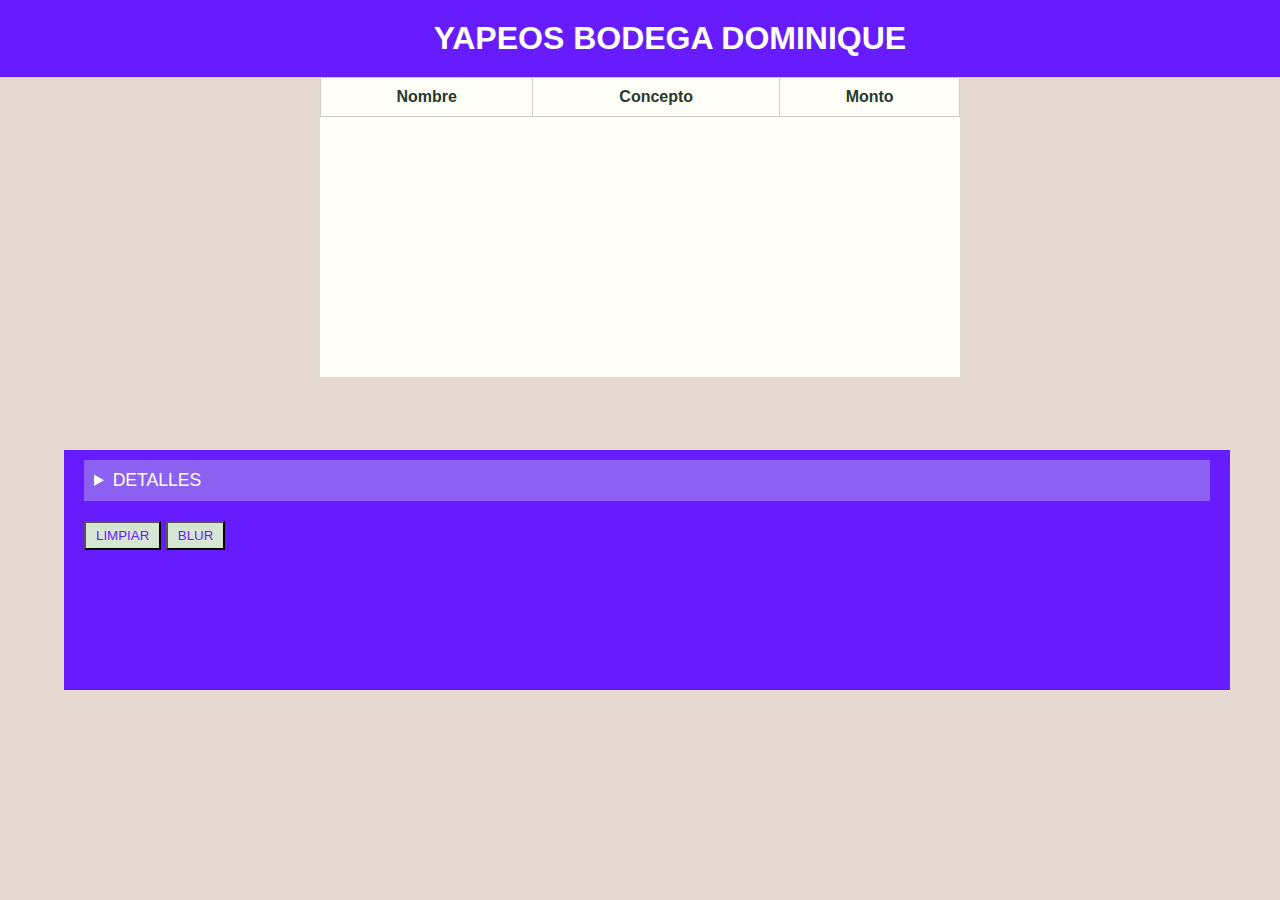
<file: index.html>
<!DOCTYPE html>
<html lang="es">
<head>
  <meta charset="UTF-8">
  <title>Confirmación de pago por Yape</title>
  <link rel="stylesheet" href="estilos.css">
  <meta name="viewport" content="width=device-width, initial-scale=1.0">
  <link rel="shortcut icon" href="logo_temp.png" type="image/x-icon">
  <link rel="stylesheet" href="responsiveyapeos.css">
</head>
<body>

  <div id="all">

    <div id="titulo">
      <h1>YAPEOS BODEGA DOMINIQUE</h1>
    </div>
    
    <div class="contenedor">

      <div class="tabla-ventas">
        <table>
          <thead>
            <tr>
              <th>Nombre</th>
              <th>Concepto</th>
              <th>Monto</th>
            </tr>
          </thead>
          
          <tbody id="tablaVentasBody">
            
          </tbody>
        </table>
      </div>

      <div id="verDetalles">
        <details>
          <summary>DETALLES</summary>
          <table id="detallesTable">
            <thead>
              <tr>
                <th>Monto</th>
                <th>Celular</th>
                <th>Nombre cliente</th>
                <th>Documento cliente</th>
                <th>Número Receptor</th>
                <th>Concepto</th>
                <th>Hora</th>
                <th>ID Compra</th>
              </tr>
            </thead>
            
            
            
            
            <tbody id="detallesTableBody">
              
            </tbody>
          </table>
        </details>
        <button id="limpiarDetalleCompra" class="btn">LIMPIAR</button>
        <button id="nublar" class="btn">BLUR</button>
        <span id="dataList"></span>
      </div>
    </div>
  </div>
  
  <script>
    function cargarDatosDesdeBD() {
      // Realizar una solicitud al servidor (por ejemplo, mediante fetch) para obtener datos desde tu base de datos
      fetch('obtener_datos.php')
        .then(response => response.json())
        .then(data => {
          imprimirListaCompras(document.getElementById('tablaVentasBody'), data);
          imprimirDetallesCompras(document.getElementById('detallesTableBody'), data);
        })
        .catch(error => console.error('Error al obtener datos desde la base de datos:', error));
    }

    function imprimirListaCompras(tabla, datos) {
  tabla.innerHTML = "";
  for (let i = datos.length - 1; i >= 0; i--) {
    const dato = datos[i];
    const fila = document.createElement("tr");

    const nombreCelda = document.createElement("td");
    nombreCelda.textContent = dato.nombrecliente;
    fila.appendChild(nombreCelda);

    const conceptoCelda = document.createElement("td");
    conceptoCelda.textContent = dato.concepto;
    fila.appendChild(conceptoCelda);

    const montoCelda = document.createElement("td");
    montoCelda.textContent = dato.monto;
    fila.appendChild(montoCelda);

    tabla.appendChild(fila);
  }
}

function imprimirDetallesCompras(tabla, datos) {
  tabla.innerHTML = "";
  datos.reverse();
  datos.forEach(compra => {
    const fila = document.createElement("tr");
    for (const propiedad in compra) {
      const celda = document.createElement("td");
      celda.textContent = compra[propiedad];
      fila.appendChild(celda);
    }
    tabla.appendChild(fila);
  });
}


    function limpiarListaCompras() {
      document.getElementById('dataList').textContent = "";
    }

    // Llamar a la función para cargar datos al cargar la página
    cargarDatosDesdeBD();

    function cargarDatosCada10Segundos() {
      setInterval(() => {
        cargarDatosDesdeBD();
      }, 10000); // 10000 milisegundos = 10 segundos
    }
    /*NUBLAR COLUMNAS*/
    document.getElementById('nublar').addEventListener('click', function() {
  const detallesTable = document.getElementById('detallesTable');
  detallesTable.classList.toggle('borroso');
});


    // Llamar a la función para cargar datos al cargar la página y establecer la recarga automática
    cargarDatosDesdeBD();
    cargarDatosCada10Segundos();
  </script>
</body>
</html>
</file>
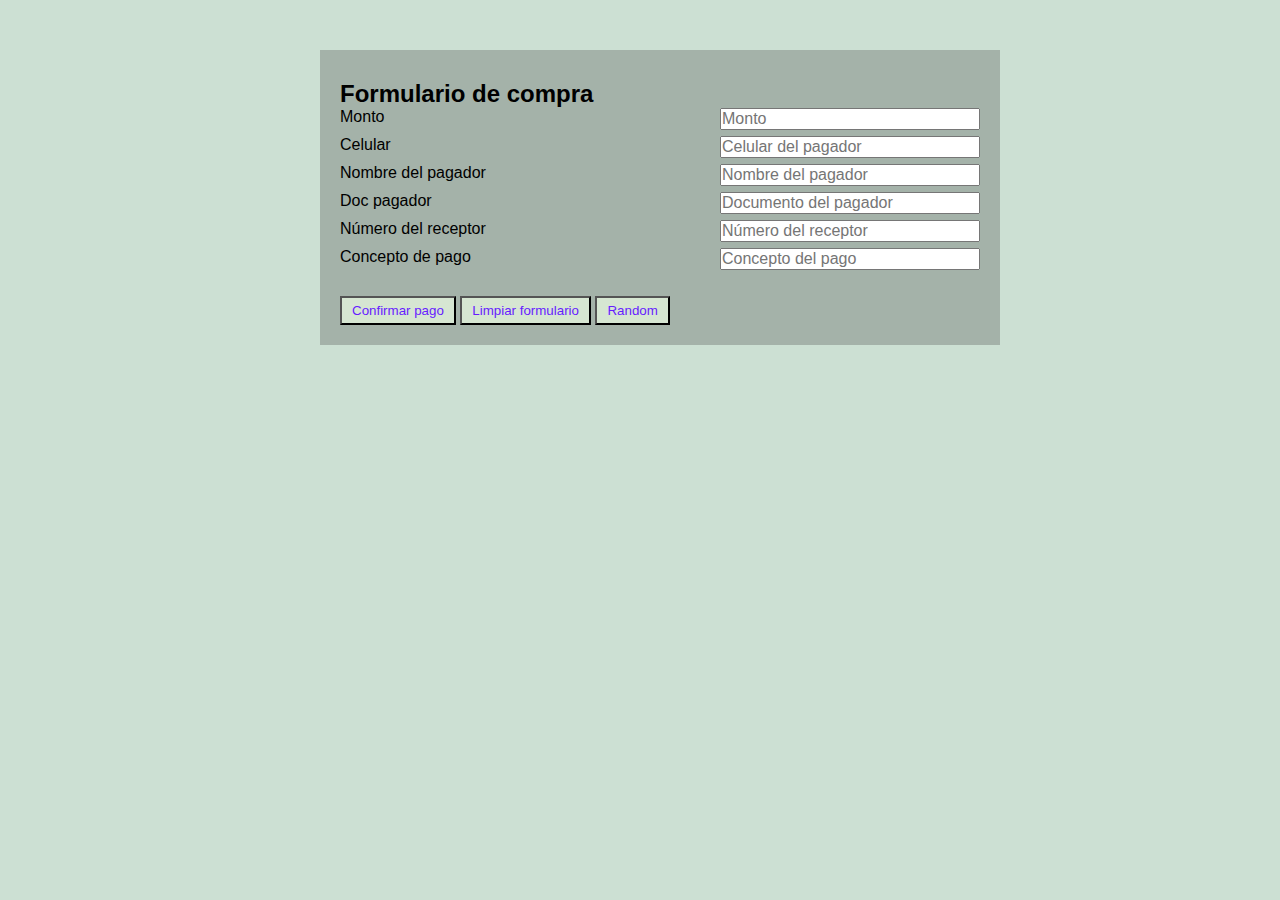
<file: simulador.html>
<!DOCTYPE html>
<html lang="en">
<head>
    <meta charset="UTF-8">
    <meta name="viewport" content="width=device-width, initial-scale=1.0">
    <link rel="stylesheet" href="estilos.css">
    <link rel="stylesheet" href="responsivesimulador.css">
    <link rel="shortcut icon" href="logo_temp.png" type="image/x-icon">
    <title>Simulador</title>
</head>
<body>
  <div id="allformulario">
    <div class="formulario">
        <h2>Formulario de compra</h2>
        <form id="formularioCompra" action="insert_data.php" method="post">

          <div class="form-group">
            <label for="monto">Monto</label>
            <input type="number" class="form-control" id="monto" name="monto" placeholder="Monto">
          </div>
          <div class="form-group">
            <label for="celular">Celular</label>
            <input type="text" class="form-control" id="celular" name="celular" placeholder="Celular del pagador">
          </div>
          <div class="form-group">
            <label for="nombre-pagador">Nombre del pagador</label>
            <input type="text" class="form-control" id="nombre-pagador" name="nombre-pagador" placeholder="Nombre del pagador">
          </div>
          <div class="form-group">
            <label for="numero-documento-pagador">Doc pagador</label>
            <input type="text" class="form-control" id="numero-documento-pagador" name="numero-documento-pagador" placeholder="Documento del pagador">
          </div>
          <div class="form-group">
            <label for="numero-receptor">Número del receptor</label>
            <input type="text" class="form-control" id="numero-receptor" name="numero-receptor" placeholder="Número del receptor">
          </div>
          
          <div class="form-group">
            <label for="concepto">Concepto de pago</label>
            <input type="text" class="form-control" id="concepto" name="concepto" placeholder="Concepto del pago">
          </div>
  
          <button type="submit" class="btn btn-primary">Confirmar pago</button>
          <button type="button" class="btn btn-secondary" id="limpiarFormulario">Limpiar formulario</button>
          <button type="button" class="btn btn-secondary" id="random">Random</button>
        </form>
    </div>
  </div>
    <script>
        document.getElementById('random').addEventListener('click', function() {
            // Datos ficticios para el random
            const nombres = ["Juan", "Ana", "Carlos", "María", "Pedro", "Laura", "José", "Sofía", "Luis", "Elena", "Miguel", "Isabel", "Alejandro", "Valeria", "Francisco", "Lucía", "Javier", "Emma", "Raúl", "Clara", "Diego", "Carmen", "Fernando", "Paula", "Andrés", "Alba", "Alberto", "Marta", "Ricardo", "Natalia", "Manuel", "Victoria"];
            const apellidos = ["Gómez", "Martínez", "López", "Fernández", "Pérez", "González", "Rodríguez", "Sánchez", "Díaz", "Vásquez", "Romero", "Hernández", "Torres", "Álvarez", "Jiménez", "Ruiz", "Moreno", "Giménez", "Silva", "Navarro", "Rojas", "Soto", "Rivera", "Castro", "Cabrera", "Ortega", "Chávez", "Fuentes", "Aguilar", "Mendoza", "Ramírez", "Herrera", "Flores"];
            const conceptos = ["Compra de alimentos", "Pago de servicios", "Regalo de cumpleaños", "Compra en línea", "Cena en restaurante", "Compra de ropa", "Internet", "Donación", "Gastos médicos", "Compra de tecnología", "Pago de alquiler", "Entretenimiento", "Compra de libros", "Viaje", "Compra de regalos", "Educación", "Gastos de mascotas", "Compra de muebles", "Inversión", "Otros"];

            // Función para obtener un elemento aleatorio de una lista
            function obtenerElementoAleatorio(lista) {
                const indice = Math.floor(Math.random() * lista.length);
                return lista[indice];
            }

            // Llenar el formulario con datos aleatorios
            document.getElementById('monto').value = Math.floor(Math.random() * 499.9) + 0.1; // Monto entre 1 y 1000
            document.getElementById('celular').value = "9" + Math.floor(Math.random() * 99999999); // Celular de 9 dígitos
            document.getElementById('nombre-pagador').value = obtenerElementoAleatorio(nombres) + " " + obtenerElementoAleatorio(apellidos);
            document.getElementById('numero-documento-pagador').value = Math.floor(Math.random() * 99999999); // Documento de 8 dígitos
            document.getElementById('numero-receptor').value = "9" + Math.floor(Math.random() * 999999999); // Número de receptor de 9 dígitos
            
            document.getElementById('concepto').value = obtenerElementoAleatorio(conceptos);
        });

        document.getElementById('limpiarFormulario').addEventListener('click', function() {
            document.getElementById('formularioCompra').reset();
        });
    </script>
</body>
</html>
</file>
<file: estilos.css>
*{
    padding: 0;
    margin: 0;
}

html{

}

#all{
    min-width: 100vw;
    min-height: 100vh;
    height: auto;
    
}

body {
    font-family: sans-serif;
    background-color: #e6d9d2;
    overflow-x: hidden;
    padding: 0;
    
    height: auto;
    min-height: 100vh;

}
    
  
  .contenedor {
    width: 100%;
    display: flex;
    flex-direction: row;
    background-color: none;
    
    min-height:  300px;
    max-height: 340px;
  }


  #titulo{
    display: block;
    position: inherit;
    width: 100%;
    height: auto;
    padding: 20px 30px;
    text-align: center;
    font-family: sans-serif;
    background-color: #671cff;
    color: #fffff7;

  }
  
  .tabla-ventas{
    width: 50%;
    margin: 0 auto;
    background-color: #fffff7;
    color: #273a2d;
    overflow: scroll;
    overflow-x: hidden;

  }

  .tabla-ventas::-webkit-scrollbar {
    width: 12px;
    background: #0000003a;
    border-radius: 14px;
}

.tabla-ventas::-webkit-scrollbar-thumb {
  background: #5a4b4b71;
  border-radius: 7px;
}

.tabla-ventas::-webkit-scrollbar-thumb:hover {
  background: #0607014b;
  box-shadow: 0 0 2px 1px rgba(0, 0, 0, 0.2);
}

/* Cambiamos el fondo cuando esté en active */
.tabla-ventas::-webkit-scrollbar-thumb:active {
  background-color: #383a3b93;
}

  
  table {
    border-collapse: collapse;
    width: 100%;
  }
  
  th, td {
    padding: 10px;
    border: 1px solid #ccc;
  }

  

  
  summary{
    
    padding: 10px 10px;
    width: auto;
    font-size: 1.1em;
    background-color: #d6e6d257;
  }

  

  #verDetalles{
    display: block;
    position: absolute;
    width: 88%;
    left: 5%;
    
    top: 450px;
    min-height: 220px;
    height: auto;
    background-color:#671cff;
    margin-bottom: 20px;
  /*  bottom: 20px;*/
    padding: 10px 20px;
    overflow: scroll;
    overflow-x: hidden;
    color: #fffff7;
    
  }

  
  #verDetalles::-webkit-scrollbar {
    width: 12px;
    background: #d6e6d244;
    border-radius: 14px;
}

#verDetalles::-webkit-scrollbar-thumb {
  background: #5a4b4b71;
  border-radius: 7px;
}

#verDetalles::-webkit-scrollbar-thumb:hover {
  background: #06070183;
  box-shadow: 0 0 2px 1px rgba(0, 0, 0, 0.2);
}

/* Cambiamos el fondo cuando esté en active */
#verDetalles::-webkit-scrollbar-thumb:active {
  background-color: #989a9c59;
}

  #verDetalles table th, td {
    padding: 10px 3px;
    
    font-family: sans-serif;
    font-weight: normal;
  }

  .btn{
    padding: 5px 10px;
    margin-bottom: 10px;
    background-color: #d6e6d2;
    color: #671cff;
  }

  #detallesTable{
    
  }

  /*SIMULADOR*/

  #allformulario{
    padding-top: 50px;
    display: block;
    min-width: 100vw;
    min-height: 100vh;
    background-color: #cce0d3;
    box-sizing: border-box;
    overflow-x: hidden;
  }
  
  .formulario {
    
    width: 50%;
    margin-left: 25%;
    background-color: rgba(68, 67, 67, 0.295);
    padding: 10px 20px;
  }

  .form-control{
    width: 40%;
    float: right;
    font-size: 1em;
  }
  
  h2 {
    margin-top: 20px;
  }
  
  .form-group {
    margin-bottom: 10px;
  }
  
  input {
    width: 100%;
  }
  
  button {
    margin-top: 20px;
  }
  
/*NUBLAR DETALLES*/

.borroso td:nth-child(2),
.borroso td:nth-child(4),
.borroso td:nth-child(5),
.borroso td:nth-child(8) {
  filter: blur(5px);
}
</file>
<file: responsiveyapeos.css>
@media (min-width: 960px) and (max-width: 1279px){
    body{
        
        padding: 0;
    }

    .tabla-ventas{
      width: 60%;
      margin: 0 auto;
      
    }

    #verDetalles{
        
        width: 100%;
        left: 00px;
        min-height: 100px;
        top: 450px;
        height: auto;
        
        bottom: 20px;
        padding: 10px 0px;
        
      }


      #detallesTable thead{
        font-family: sans-serif;
      }



    }
    
    /* ******************************* */
    /* ******************************* */
    /*TABLET HORIZONTAL*/
    /* ******************************* */
    /* ******************************* */
    
    @media (min-width: 601px) and (max-width: 959px) { 
    
        body{
          background-color: #8b2076;
        }

        #titulo{
          align-content: center;
          padding: 15px 0;
        }

        #titulo h1{
        font-size: 1.6em;
        text-align: center;

        }

        .tabla-ventas{
          width: 100%;
          margin: 0 auto;
          
        }

        #verDetalles{
        
          width: 100%;
          left: 0px;
          min-height: 100px;
          top: 450px;
          
          bottom: 20px;
          padding: 10px 0px;
          
        }

        #verDetalles table th, td {
          padding: 5px 2px;
          
        }
        
        #detallesTable thead{
          font-family: sans-serif;
          font-size: .9em;
        }
    
    
    }
    
    /* ******************************* */
    /* ******************************* */
    /*TABLET VERTICAL*/
    /* ******************************* */
    /* ******************************* */
    
    @media (max-width: 600px) {
    
        body{
            
        }
  
        #titulo{
          align-content: center;
          padding: 12px 0;
        }

        #titulo h1{
        font-size: 1.4.5em;
        text-align: center;

        }

        .tabla-ventas{
          width: 100%;
          margin: 0 auto;
          
        }
        
        #verDetalles{
        
          width: 100%;
          left: 0px;
          min-height: 100px;
          top: 450px;
          
          bottom: 20px;
          padding: 10px 0px;
          
        }

        #verDetalles table th, td {
          padding: 7px 2px;
          
        }
        
        #detallesTable thead{
          font-family: sans-serif;
          font-size: .8em;
        }
    
    }
    /* ******************************* */
    /* ******************************* */
    /*CELULAR VERTICAL*/
    /* ******************************* */
    /* ******************************* */
    
    @media (max-width: 480px){
    
        body{
            
        }

        #titulo{
          align-content: center;
          padding: 12px 0;
        }

        #titulo h1{
        font-size: 1.42em;
        text-align: center;

        }

        .tabla-ventas{
          width: 100%;
          margin: 0 auto;
          
        }
        
        #verDetalles{
        
          width: 100%;
          left: 0px;
          min-height: 150px;
          height: auto;
          top: 450px;
          font-size: .7em;
          
          padding: 0px 0px;
          box-sizing: border-box;
          overflow-x: scroll;
        }

        #verDetalles table th, td {
          padding: 3px 2px;
          
        }
        
        #detallesTable thead{
          font-family: sans-serif;
          font-size: .8em;
          width: 100%;
        }

        #detallesTable{
          overflow-x: scroll;
        }
    
    }
    
    
    @media (min-width: 1025px){
    
    
    }
    
    
    @media (hover: none) {
      .btn-alf:hover,
      .btn-style:hover {
        background-color: #04253a;
        color: #ede6db;
        box-shadow: 0 1px 3px rgba(0, 0, 0, 0.2);
        transition: none;
      }
    }
</file>
<file: responsivesimulador.css>
@media (min-width: 960px) and (max-width: 1279px){
    
  #allformulario{
    padding-top: 50px;
    display: block;
    min-width: 100vw;
    min-height: 100vh;
    box-sizing: border-box;
  }
  
  .formulario {
    
    width: 50%;
    margin-left: 25%;
    background-color: rgba(0, 0, 0, 0.336);
    padding: 10px 20px;
  }

  .form-control{
    width: 40%;
    float: right;
    font-size: 1em;
  }
  
  h2 {
    margin-top: 20px;
  }
  
  .form-group {
    margin-bottom: 10px;
  }
  
  input {
    width: 100%;
  }
  
  button {
    margin-top: 20px;
  }
  


    }
    
    /* ******************************* */
    /* ******************************* */
    /*TABLET HORIZONTAL*/
    /* ******************************* */
    /* ******************************* */
    
    @media (min-width: 601px) and (max-width: 959px) { 
    
  #allformulario{
    padding-top: 50px;
    display: block;
    min-width: 100vw;
    min-height: 100vh;
    box-sizing: border-box;
  }
  
  .formulario {
    
    width: 80%;
    margin-left: 10%;
    background-color: rgba(0, 0, 0, 0.336);
    padding: 10px 30px;
    box-sizing: border-box;
  }

  .form-control{
    width: 40%;
    float: right;
    font-size: 1em;
  }
  
  h2 {
    margin-top: 20px;
  }
  
  .form-group {
    margin-bottom: 10px;
  }
  
  input {
    width: 100%;
  }
  
  button {
    margin-top: 20px;
  }
  

    
    }
    
    /* ******************************* */
    /* ******************************* */
    /*TABLET VERTICAL*/
    /* ******************************* */
    /* ******************************* */
    
    @media (max-width: 600px) {
    
  #allformulario{
    padding-top: 30px;
    display: block;
    min-width: 100vw;
    min-height: 100vh;
    box-sizing: border-box;
  }
  
  .formulario {
    
    width: 100%;
    margin-left: 0%;
    background-color: rgba(0, 0, 0, 0.336);
    padding: 10px 20px;
    box-sizing: border-box;
  }

  .form-control{
    width: 40%;
    float: right;
    font-size: 1em;
  }
  
  h2 {
    margin-top: 20px;
  }
  
  .form-group {
    margin-bottom: 10px;
  }
  
  input {
    width: 100%;
  }
  
  button {
    margin-top: 20px;
  }
  

    
    }
    /* ******************************* */
    /* ******************************* */
    /*CELULAR VERTICAL*/
    /* ******************************* */
    /* ******************************* */
    
    @media (max-width: 480px){
    
  #allformulario{
    padding-top: 50px;
    display: block;
    min-width: 100vw;
    min-height: 100vh;
    box-sizing: border-box;
  }
  
  .formulario {
    
    width: 50%;
    margin-left: 25%;
    background-color: rgba(0, 0, 0, 0.336);
    padding: 10px 20px;
  }

  .form-control{
    width: 40%;
    float: right;
    font-size: 1em;
  }
  
  h2 {
    margin-top: 20px;
  }
  
  .form-group {
    margin-bottom: 10px;
  }
  
  input {
    width: 100%;
  }
  
  button {
    margin-top: 20px;
  }
  

    
    }
    
    
    @media (min-width: 1025px){
    
    
    }
    
    
    @media (hover: none) {
      .btn-alf:hover,
      .btn-style:hover {
        background-color: #04253a;
        color: #ede6db;
        box-shadow: 0 1px 3px rgba(0, 0, 0, 0.2);
        transition: none;
      }
    }
</file>
